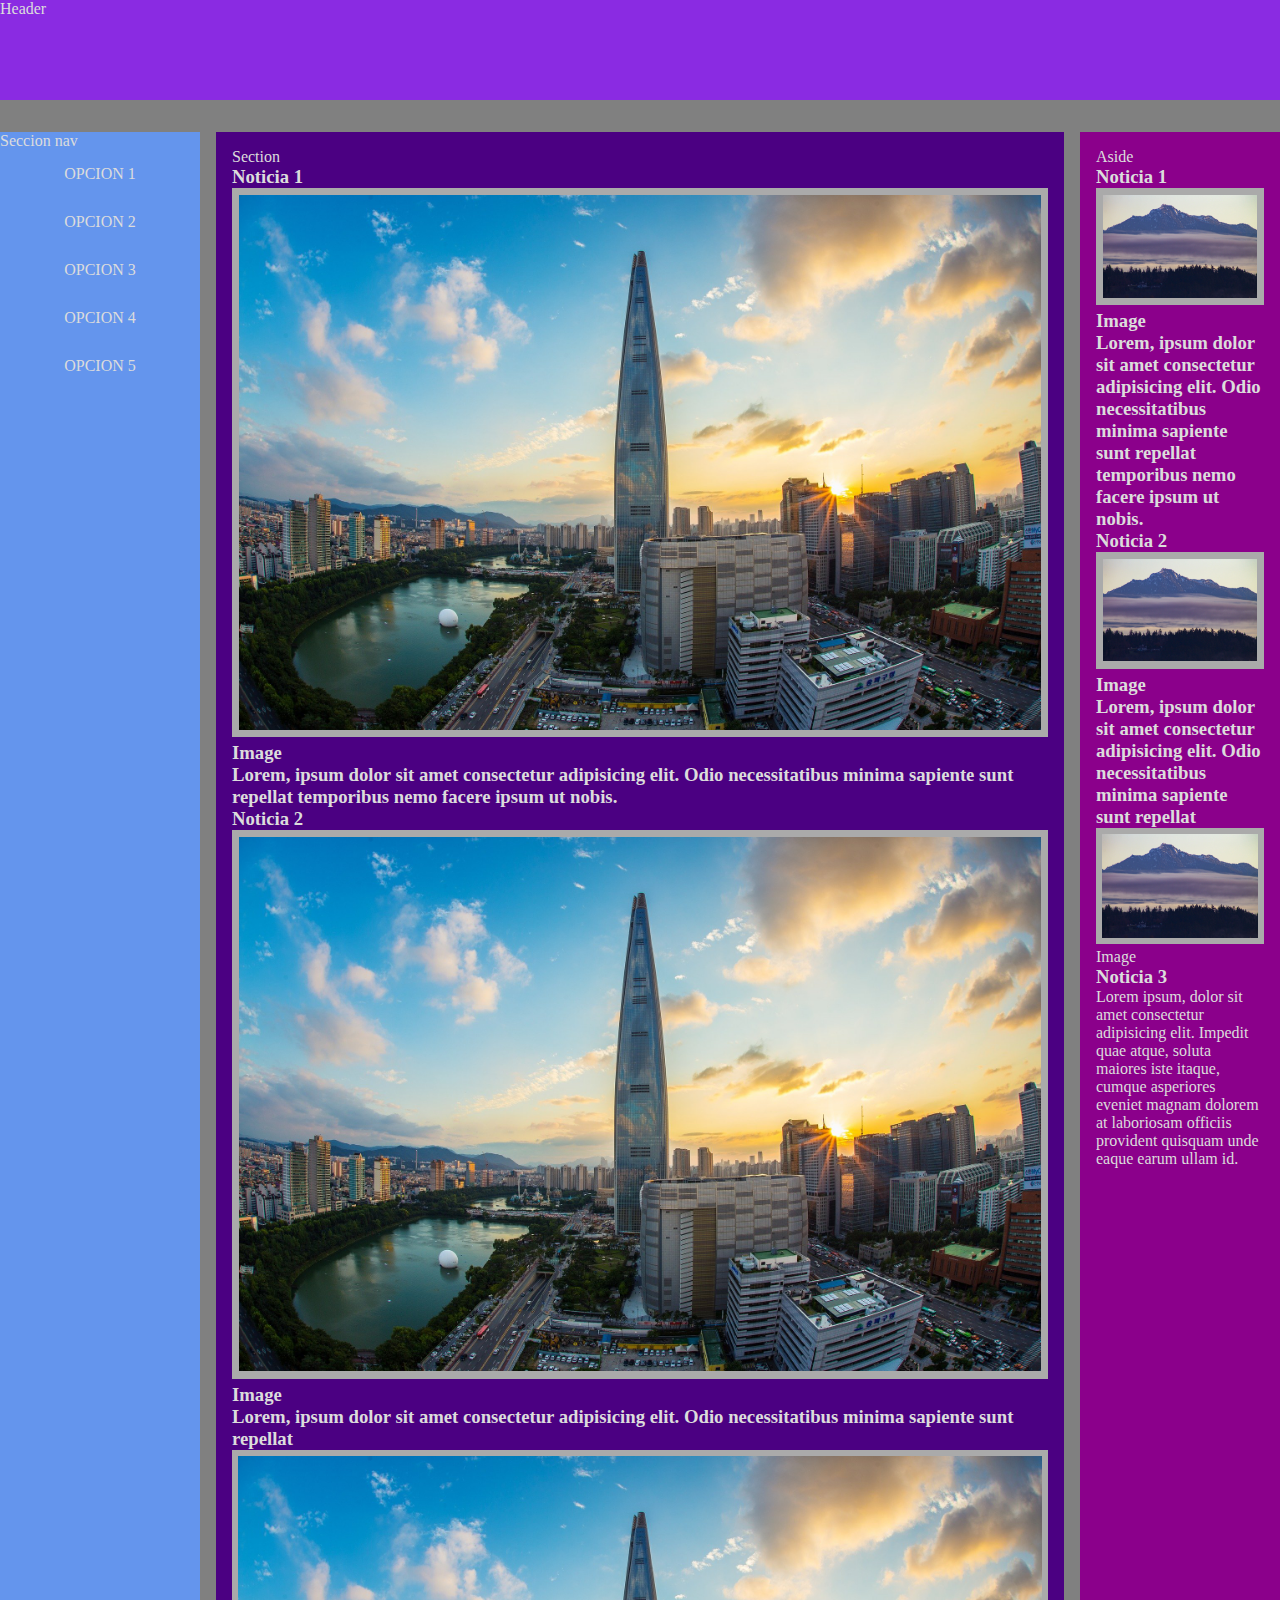
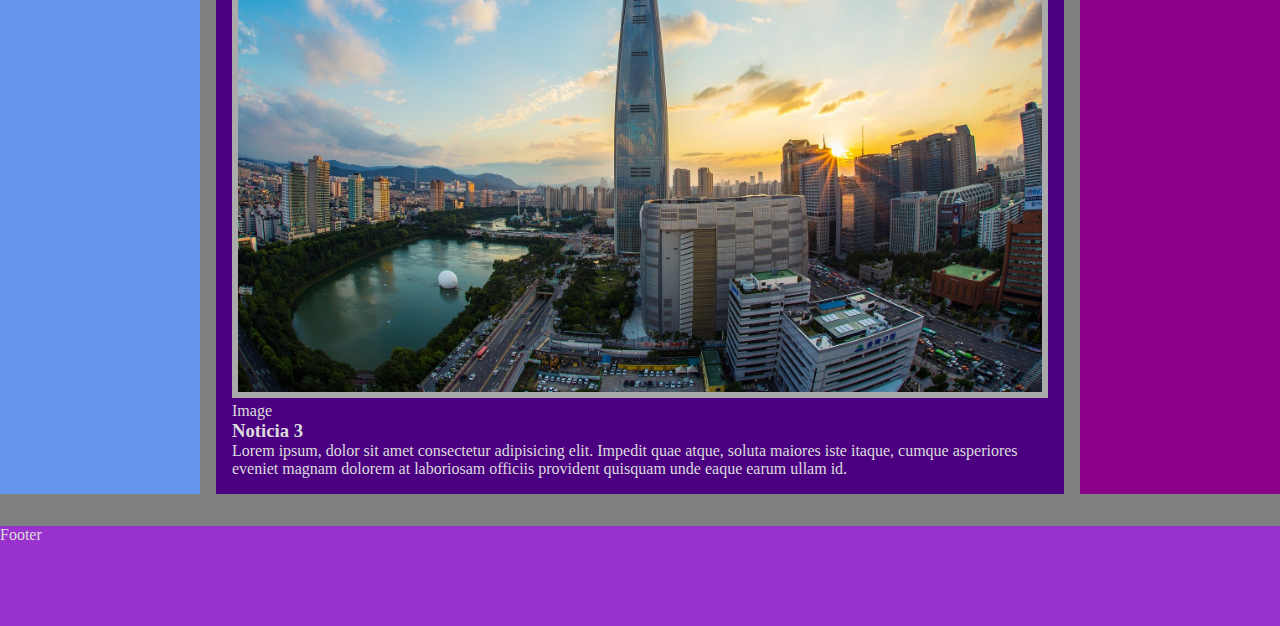
<file: index.html>
<!DOCTYPE html>
<html lang="en">
<head>
    <meta charset="UTF-8">
    <meta name="viewport" content="width=device-width, initial-scale=1.0">
    <title>Mi estructura GRID</title>
    <link rel="stylesheet" href="estilos1_bis.css">
</head>
<body>

<main>
  <header>Header</header>
  <nav><p>Seccion nav</p>
    <ul>
      <li>OPCION 1</li>
      <li>OPCION 2</li>
      <li>OPCION 3</li>
      <li>OPCION 4</li>
      <li>OPCION 5</li>
  </ul>
</nav>
  
  <section>Section
    <article>
      <h3>Noticia 1<h3>
        <img src=ciudad.jpg class="imgpeq"  >Image</img><br>
      <p>Lorem, ipsum dolor sit amet consectetur adipisicing elit. Odio necessitatibus minima sapiente sunt repellat temporibus nemo facere ipsum ut nobis.</p>
  </article>
  <article>
      <h3>Noticia 2<h3>
        <img src=ciudad.jpg class="imgpeq"  >Image</img><br>
        
      <p>Lorem, ipsum dolor sit amet consectetur adipisicing elit. Odio necessitatibus minima sapiente sunt repellat
  </article>
  <article>
    <img src=ciudad.jpg class="imgpeq"  >Image</img><br>
      <h3>Noticia 3</h3>
      <p>Lorem ipsum, dolor sit amet consectetur adipisicing elit. Impedit quae atque, soluta maiores iste itaque, cumque asperiores eveniet magnam dolorem at laboriosam officiis provident quisquam unde eaque earum ullam id.</p>
  </section>
  
  <aside>Aside

    <article>
      <h3>Noticia 1<h3>
        <img src=mountain.jpg class="imgpeq"  >Image</img><br>
      <p>Lorem, ipsum dolor sit amet consectetur adipisicing elit. Odio necessitatibus minima sapiente sunt repellat temporibus nemo facere ipsum ut nobis.</p>
  </article>
  <article>
      <h3>Noticia 2<h3>
        <img src=mountain.jpg class="imgpeq"  >Image</img><br>
        
      <p>Lorem, ipsum dolor sit amet consectetur adipisicing elit. Odio necessitatibus minima sapiente sunt repellat
  </article>
  <article>
    <img src=mountain.jpg class="imgpeq"  >Image</img><br>
      <h3>Noticia 3</h3>
      <p>Lorem ipsum, dolor sit amet consectetur adipisicing elit. Impedit quae atque, soluta maiores iste itaque, cumque asperiores eveniet magnam dolorem at laboriosam officiis provident quisquam unde eaque earum ullam id.</p>
  </aside>
  <footer>Footer</footer>
</main>
    
</body>
</html>
</file>
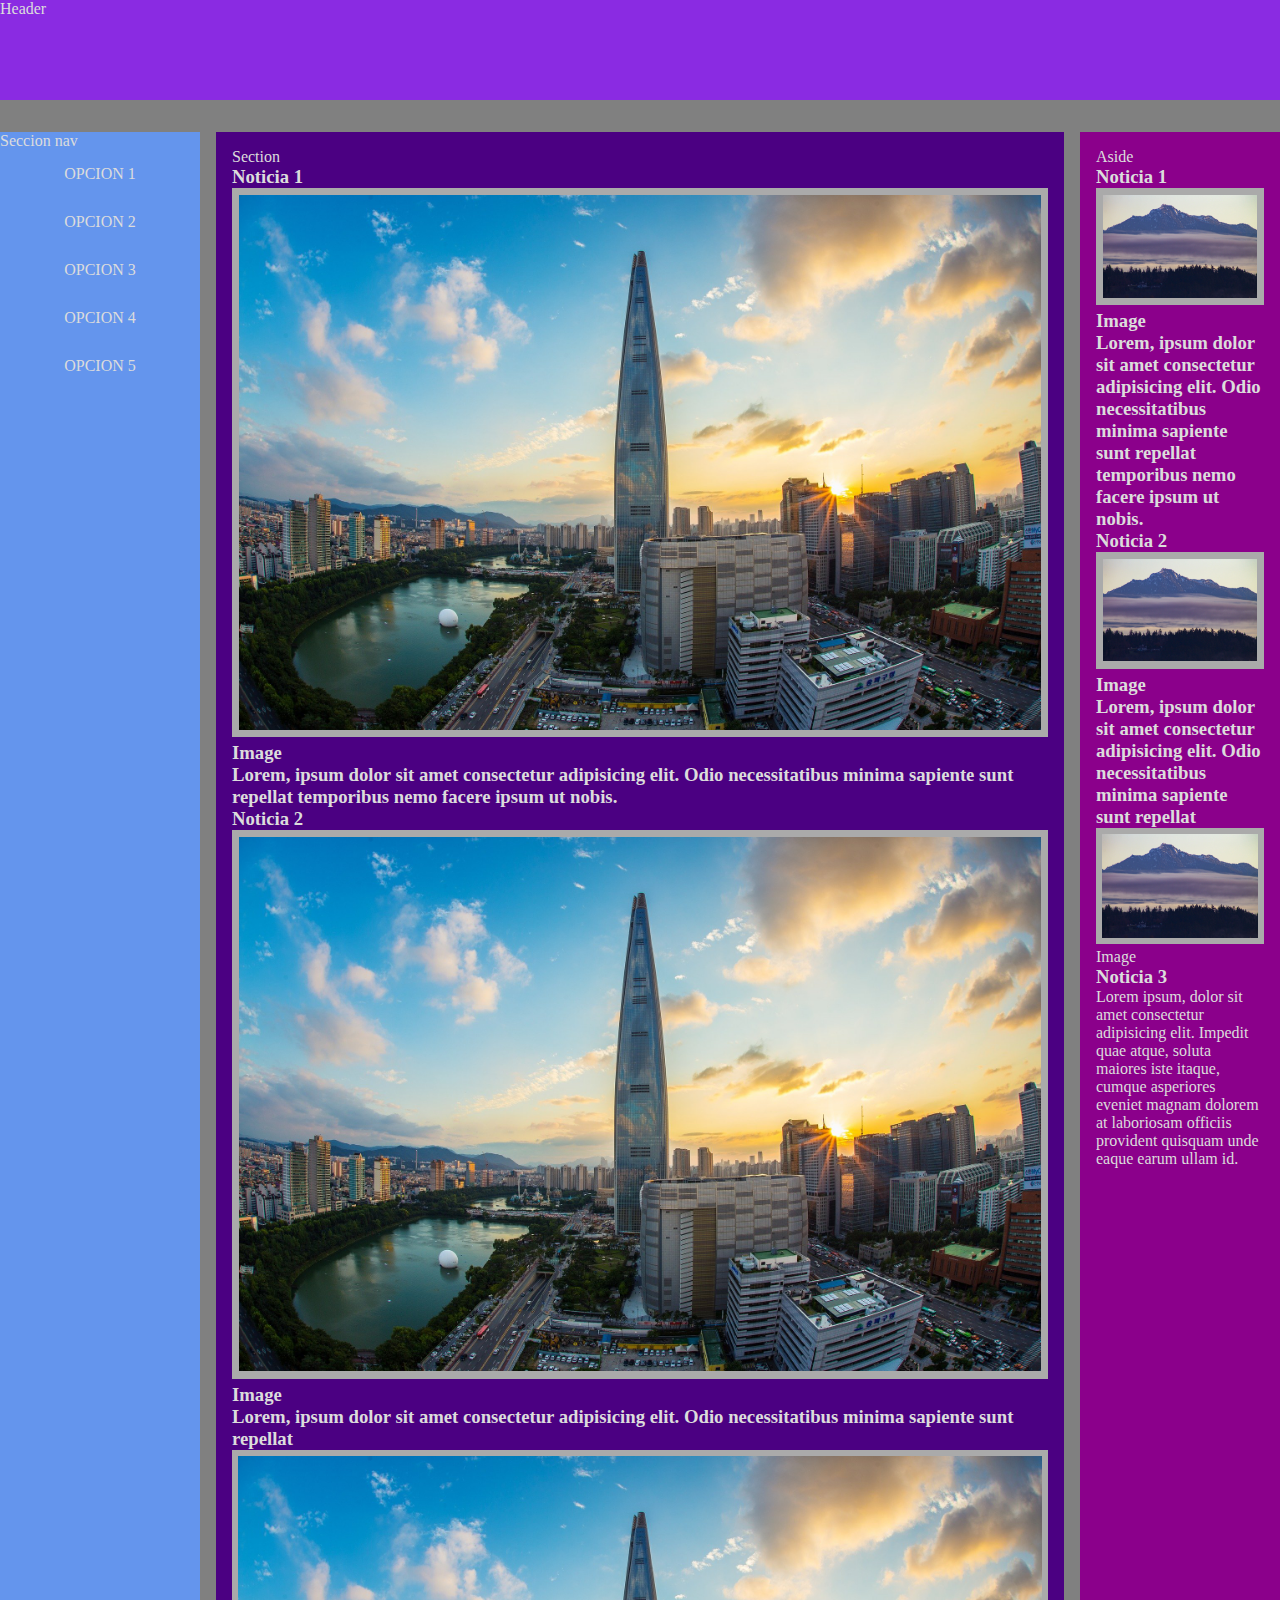
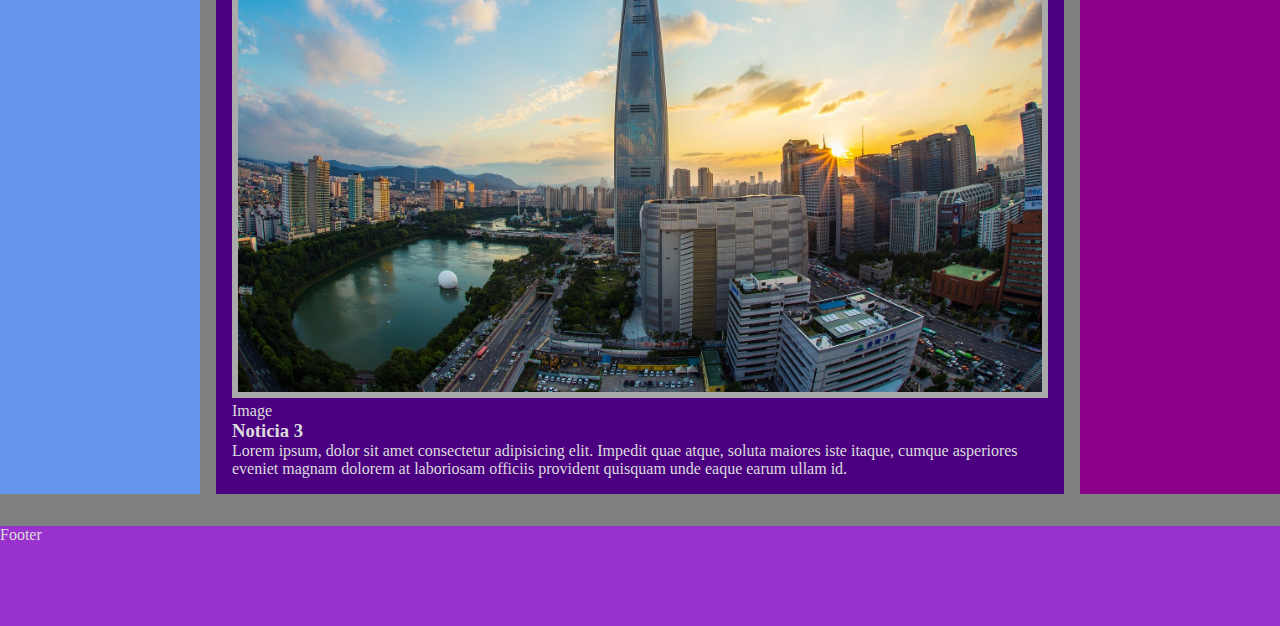
<file: ejemplo1_bis.html>
<!DOCTYPE html>
<html lang="en">
<head>
    <meta charset="UTF-8">
    <meta name="viewport" content="width=device-width, initial-scale=1.0">
    <title>Mi estructura GRID</title>
    <link rel="stylesheet" href="estilos1_bis.css">
</head>
<body>

<main>
  <header>Header</header>
  <nav><p>Seccion nav</p>
    <ul>
      <li>OPCION 1</li>
      <li>OPCION 2</li>
      <li>OPCION 3</li>
      <li>OPCION 4</li>
      <li>OPCION 5</li>
  </ul>
</nav>
  
  <section>Section
    <article>
      <h3>Noticia 1<h3>
        <img src=ciudad.jpg class="imgpeq"  >Image</img><br>
      <p>Lorem, ipsum dolor sit amet consectetur adipisicing elit. Odio necessitatibus minima sapiente sunt repellat temporibus nemo facere ipsum ut nobis.</p>
  </article>
  <article>
      <h3>Noticia 2<h3>
        <img src=ciudad.jpg class="imgpeq"  >Image</img><br>
        
      <p>Lorem, ipsum dolor sit amet consectetur adipisicing elit. Odio necessitatibus minima sapiente sunt repellat
  </article>
  <article>
    <img src=ciudad.jpg class="imgpeq"  >Image</img><br>
      <h3>Noticia 3</h3>
      <p>Lorem ipsum, dolor sit amet consectetur adipisicing elit. Impedit quae atque, soluta maiores iste itaque, cumque asperiores eveniet magnam dolorem at laboriosam officiis provident quisquam unde eaque earum ullam id.</p>
  </section>
  
  <aside>Aside

    <article>
      <h3>Noticia 1<h3>
        <img src=mountain.jpg class="imgpeq"  >Image</img><br>
      <p>Lorem, ipsum dolor sit amet consectetur adipisicing elit. Odio necessitatibus minima sapiente sunt repellat temporibus nemo facere ipsum ut nobis.</p>
  </article>
  <article>
      <h3>Noticia 2<h3>
        <img src=mountain.jpg class="imgpeq"  >Image</img><br>
        
      <p>Lorem, ipsum dolor sit amet consectetur adipisicing elit. Odio necessitatibus minima sapiente sunt repellat
  </article>
  <article>
    <img src=mountain.jpg class="imgpeq"  >Image</img><br>
      <h3>Noticia 3</h3>
      <p>Lorem ipsum, dolor sit amet consectetur adipisicing elit. Impedit quae atque, soluta maiores iste itaque, cumque asperiores eveniet magnam dolorem at laboriosam officiis provident quisquam unde eaque earum ullam id.</p>
  </aside>
  <footer>Footer</footer>
</main>
    
</body>
</html>
</file>
<file: estilos1_bis.css>
*{
  box-sizing: border-box;
  margin: 0;
  padding: 0;
}


main {
  color: gainsboro;
  margin: 0 auto;
  height: 100vh; /* Especificamos un mínimo de altura con vh (Viewport Height). 
  Esto hará que aunque no tengamos mucho contenido en nuestra sección de contenido nos aseguramos que el footer queda abajo*/

  display: grid; /*El contenedor principal main se mostrara como una cuadricula*/

  grid-column-gap: 1em; /*Introducimos espacio entre col*/
  grid-row-gap: 2em; /*Introducimos espacio entre filas*/
  
  grid-template-columns: auto 1fr auto;
  grid-template-rows:
    auto
    1fr
    auto;
}

body{
  background-color: grey;
}
header {
  grid-area: my-header; /*Le damos un nombre para que ocupe distintas columnas*/
  background-color: blueviolet;
}

nav {
  grid-area: my-nav;
  background-color: cornflowerblue;
}






aside {
  grid-area: my-aside;
  background-color: darkmagenta;
  padding: 1em;
}

section {
  grid-area: my-section;
  background-color: indigo;
  padding: 1em;
}

footer {
  grid-area: my-footer;
  background-color: darkorchid;
}

/*--------------------------------IMAGENES --------------------------------------------*/
.imgpeq {
  background-image: ("ciudad.jpg");
  background-color: #aaa;
  width: 100%;
  height: 15%;
  padding: 0.4em;
}

/*--------------------------------ENLACES --------------------------------------------*/
ul{
  display: flex;
  justify-content: center;
  list-style:none;
  margin: 0;
  padding: 0;
  
}
li{
  padding: 15px;
  text-align: center;

}
li:hover{
  background-color: rgb(44, 41, 71);
  color: white;
  font-size: 1.3em;
}





/*-----------------------------------USO ME DE MEDIOS-- Tenemos en cuenta diseño movil primero--------------*/


/*PARA DISPOSITIVOS MAYORES DE 1000px*/
@media (min-width: 1001px) {
   /* este bloque se ejecutará sólo por encima de los 1001px de ancho */
  main {
    grid-template-columns: 200px 1fr 200px; /*Especificamos el numero de columnas y su medida*/
    grid-template-rows: /*ESpecificamos el número de filas y su tamaño*/
      100px
      1fr
      100px;
    grid-template-areas:
      "my-header my-header my-header"
      "my-nav my-section my-aside"
      "my-footer my-footer my-footer";
  }
  ul{
    flex-direction: column;
  }
}

/*PARA DISPOSITIVOS entre 600px y 1000px*/

@media (min-width: 600px) and (max-width: 1000px) {

    main {
      grid-template-columns: 1fr 2fr ;
      grid-template-rows: 150px
        100px
        1fr
        100px;
      grid-template-areas: 
        "my-header my-header "
        "my-nav my-nav "
        "my-aside my-section "
        "my-footer my-footer "
    }
  }

  /*PARA DISPOSITIVOS entre 100px y 1000px*/
  
  @media (min-width: 100px) and (max-width: 600px) {

    main {
      grid-template-columns: 1fr ;
      grid-template-rows: 150px
        auto
        1fr
        1fr
        100px;
      grid-template-areas: 
        "my-header "
        "my-nav "
        "my-aside "
        "my-section"
        "my-footer "
    }
    ul{
      flex-direction: column;
    }
  }
</file>
